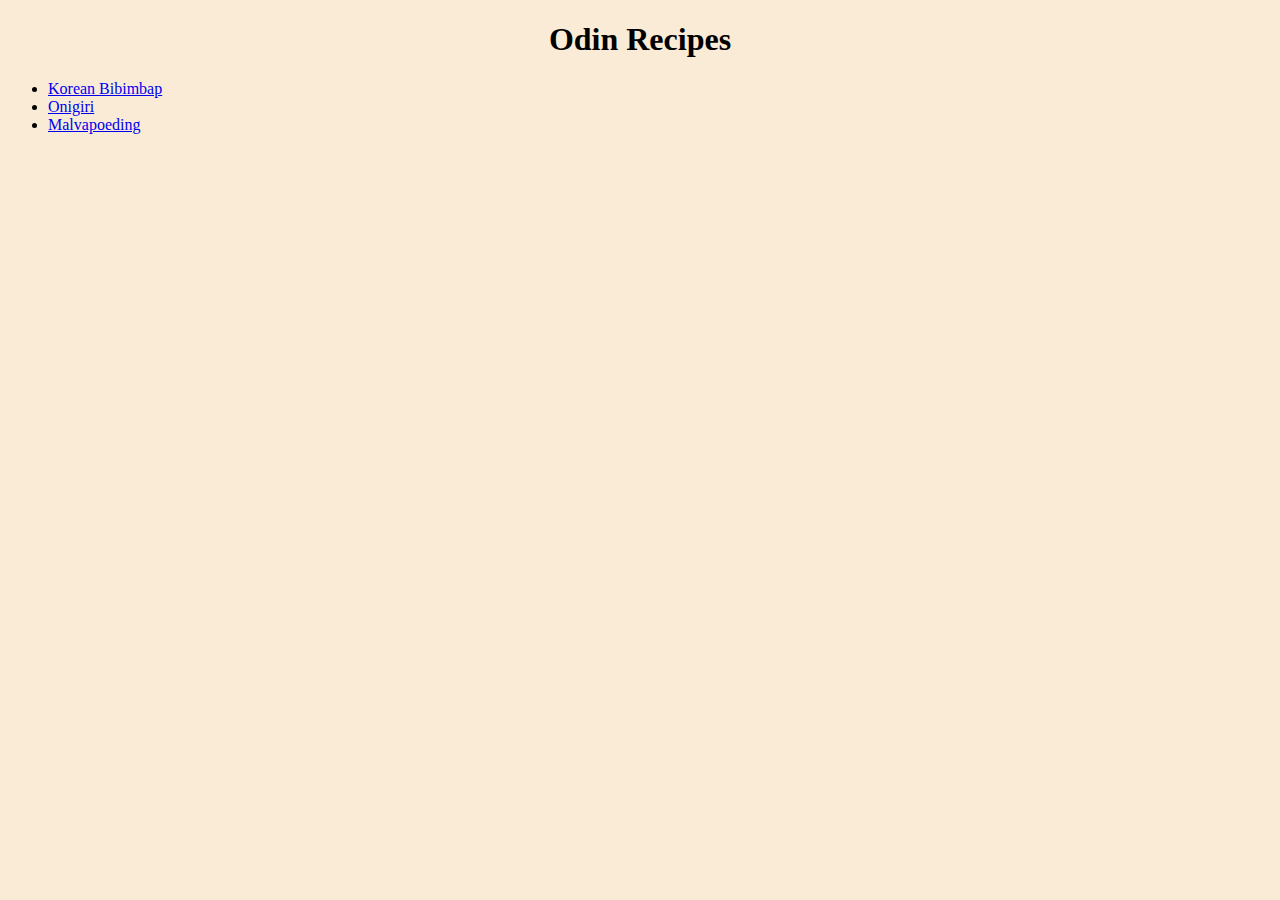
<file: index.html>
<!DOCTYPE html>
<html lang="en">
<head>
    <meta charset="UTF-8">
    <meta http-equiv="X-UA-Compatible" content="IE=edge">
    <meta name="viewport" content="width=device-width, initial-scale=1.0">
    <link rel="stylesheet" href="style.css"/>
    <title>Recipes</title>
</head>
<body>
   <h1 class="head">Odin Recipes</h1>
   <ul class="list">
   <li><a href="recipes/Bibimbap.html">Korean Bibimbap</a> </li>
   <li><a href="recipes/Onigiri.html">Onigiri</a></li>
   <li><a href="recipes/Malvapoeding.html">Malvapoeding</a></li>
   </ul>
</body>
</html>
</file>
<file: style.css>
.head {
    text-align: center;
}
* {
    background-color: antiquewhite;
    font-family: 'Times New Roman', Times, serif;
}

.img {
    height: 340px;
    width: auto;
}
.mid {
    text-align: center;
}
</file>
